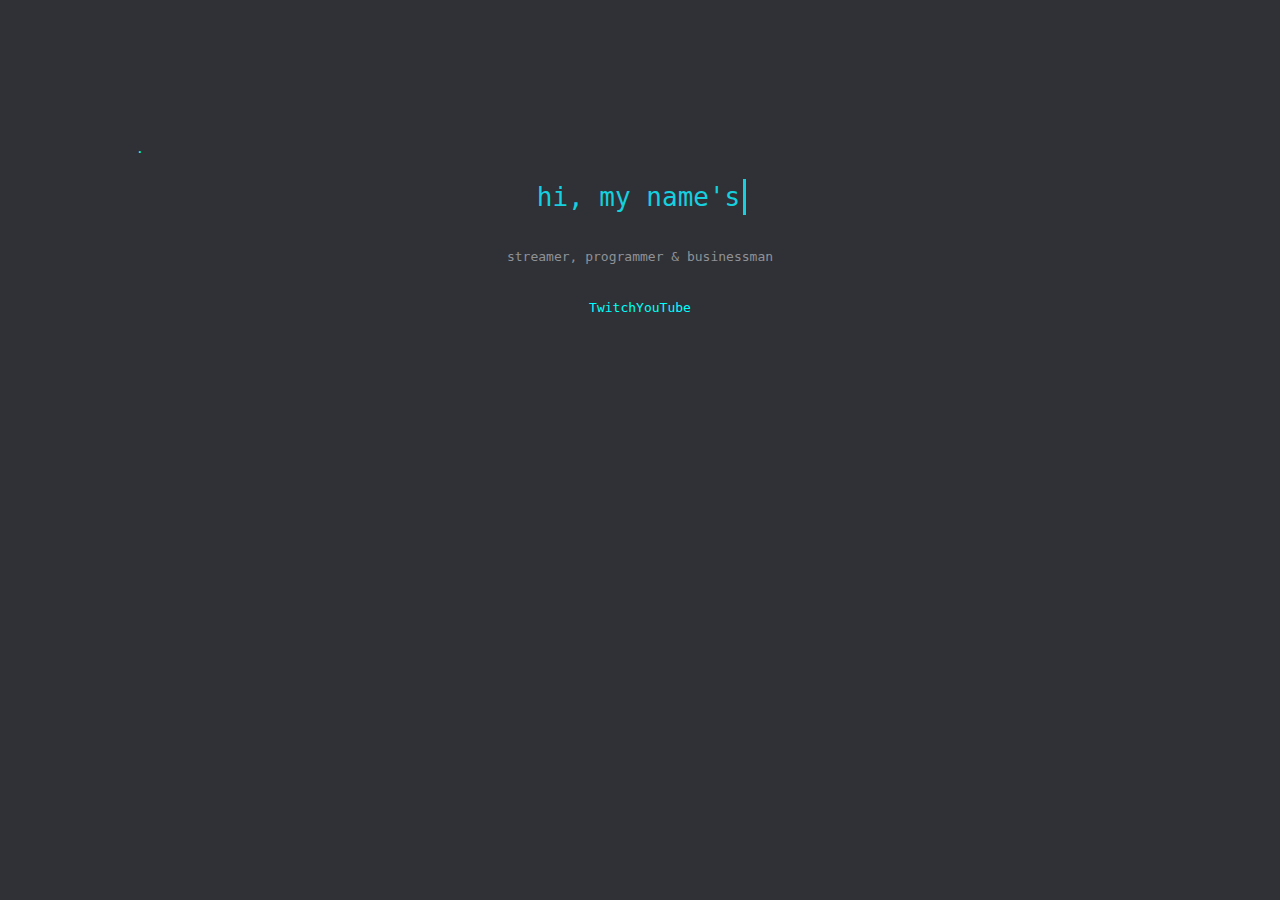
<file: index.html>
<html>
    <head>
        <link rel="stylesheet" href="site/style.css">
        <script src="https://twemoji.maxcdn.com/v/latest/twemoji.min.js" crossorigin="anonymous"></script>
        <script>
            window.onload = function() {        
                twemoji.parse(document.body, 
                        {folder: 'svg', ext: '.svg'}
                );
            }
        </script>
        <style>
            img.emoji {
                width:1.5em;
                pointer-events: none; 
                padding-left: 0.4em;
                padding-right: 0.4em;
                margin: -0.5em;
                transform: scale(92%)
            }
        </style>
    <body>
        <a href="https://www.rd.com/wp-content/uploads/2021/04/GettyImages-1165332891-scaled.jpg">.</a>
        <div class="typing-container">
            <!-- <h1 class="typing-demo" id="typed-text">hi, my name's <sb style="filter: brightness(500%)">noah</sb></h1> -->
            <h1 class="typing-demo" id="typed-text"></h1>
        </div>
        <div class="center">
            <h4>streamer, programmer & businessman</h4>
        </div>
        <div class="center">
            <a href="https://twitch.tv/ixnoahlive">Twitch</a><br><h4>ㅤ</h4><a href="https://youtube.com/ixnoah">YouTube</a>
        </div>
        
    </body>
    <script src="site/script.js"></script>
    </head>
</html>
</file>
<file: site/style.css>
body {
    font-family: sans-serif;
    background-color: #2f3136;
    color: rgb(22, 207, 223);
    transition: 0.5s;
    padding: 10%
}
h1 {
    text-align: left;
    font-family: monospace;
    font-weight: 100;
}
sb {
    font-weight: 900;
}
h4 {
    color: #8f9196;
    text-align:center;
    font-family: monospace;
    font-weight: 10
}
a {
    color: aqua;
    text-align:center;
    font-family: monospace;
    text-decoration: none;
    transition: .2s;
    line-height: 200%
}
a:hover {
    transition: .2s;
    color: teal;
    filter: brightness(165%);
    transform:translateY(-7%)
}
/*i mean like js is boring to do but if you wanna do it like that sure*/
/* 🤓 */
/* i can make it in js for you if you want */
/* sure just make it look good */
.typing-demo {
  padding: 0.1em;
  padding-top: none;
  padding-bottom: none;
    /* width: 22ch; */
    /* animation: typing 2s steps(22), blink .5s step-end infinite alternate; */
    animation: blink .5s step-end infinite alternate;
    white-space: nowrap;
    overflow: hidden;
    border-right: 3px solid;
    user-select: none;
}
.typing-container {
    display: flex;
    align-items: center;
    justify-content: center;
}
  
.center {
  display:flex;
  align-items: center;
  justify-content: center;
}
    
@keyframes blink {
  50% {
    border-color: transparent
  }
}
@keyframes fadein {
  0% {
    filter: opacity(0%)
  }
  100% {
    filter: opacity(100%)
  }
}
</file>
